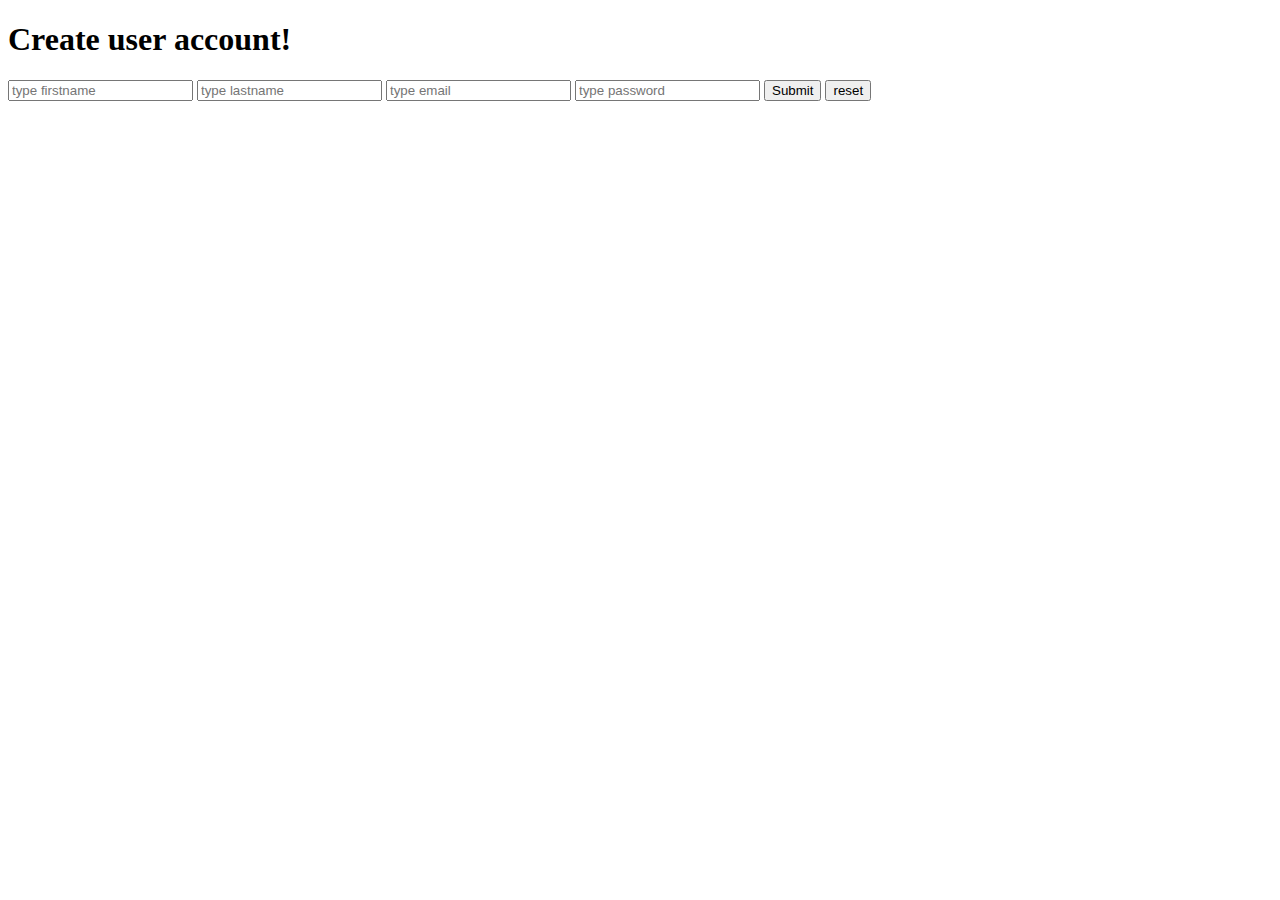
<file: src/main/resources/templates/create-user.html>
<!DOCTYPE html>
<html lang="en">
<head>
    <meta charset="UTF-8">
    <title>Sign Up</title>
</head>
<body>
  <h1>Create user account!</h1>
  <div>
    <form th:action="@{/wishlist/adduser}" th:object="${newUser}" method="post">
      <label>
        <input type="text" th:field="*{firstName}" placeholder="type firstname">
      </label>

      <label>
        <input type="text" th:field="*{lastName}" placeholder="type lastname">
      </label>

      <label>
        <input type="email" th:field="*{email}" placeholder="type email">
      </label>

      <label>
        <input type="password" th:field="*{password}" placeholder="type password">
      </label>

      <button type="submit">Submit</button>
      <button type="reset">reset</button>
    </form>
  </div>
</body>
</html>
</file>
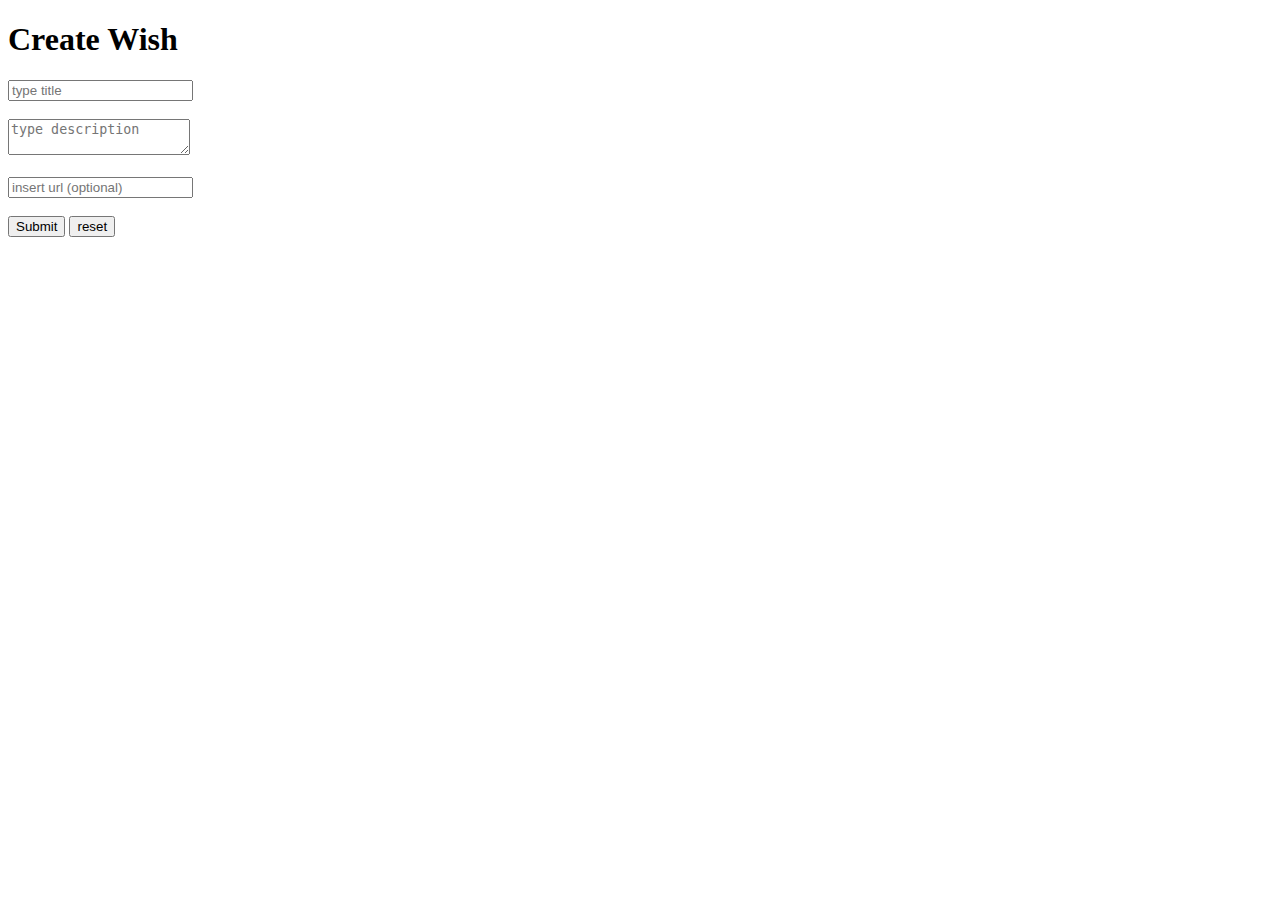
<file: src/main/resources/templates/create-wish.html>
<!DOCTYPE html>
<html lang="en">
<head>
    <meta charset="UTF-8">
    <title>Create Wish</title>
</head>
<body>
  <h1>Create Wish</h1>
  <div>
      <form th:action="@{/wishlist/addwish}" th:object="${newWish}" method="post">
          <label>
              <input type="text" th:field="*{title}" placeholder="type title"><br/><br/>
          </label>

          <label>
              <textarea th:field="*{description}" placeholder="type description"></textarea><br/><br/>
          </label>

          <label>
              <input type="text" th:field="*{url}" placeholder="insert url (optional)"><br/><br/>
          </label>

          <input type="hidden" th:field="*{userId}">

          <button type="submit">Submit</button>
          <button type="reset">reset</button>
      </form>
  </div>
</body>
</html>
</file>
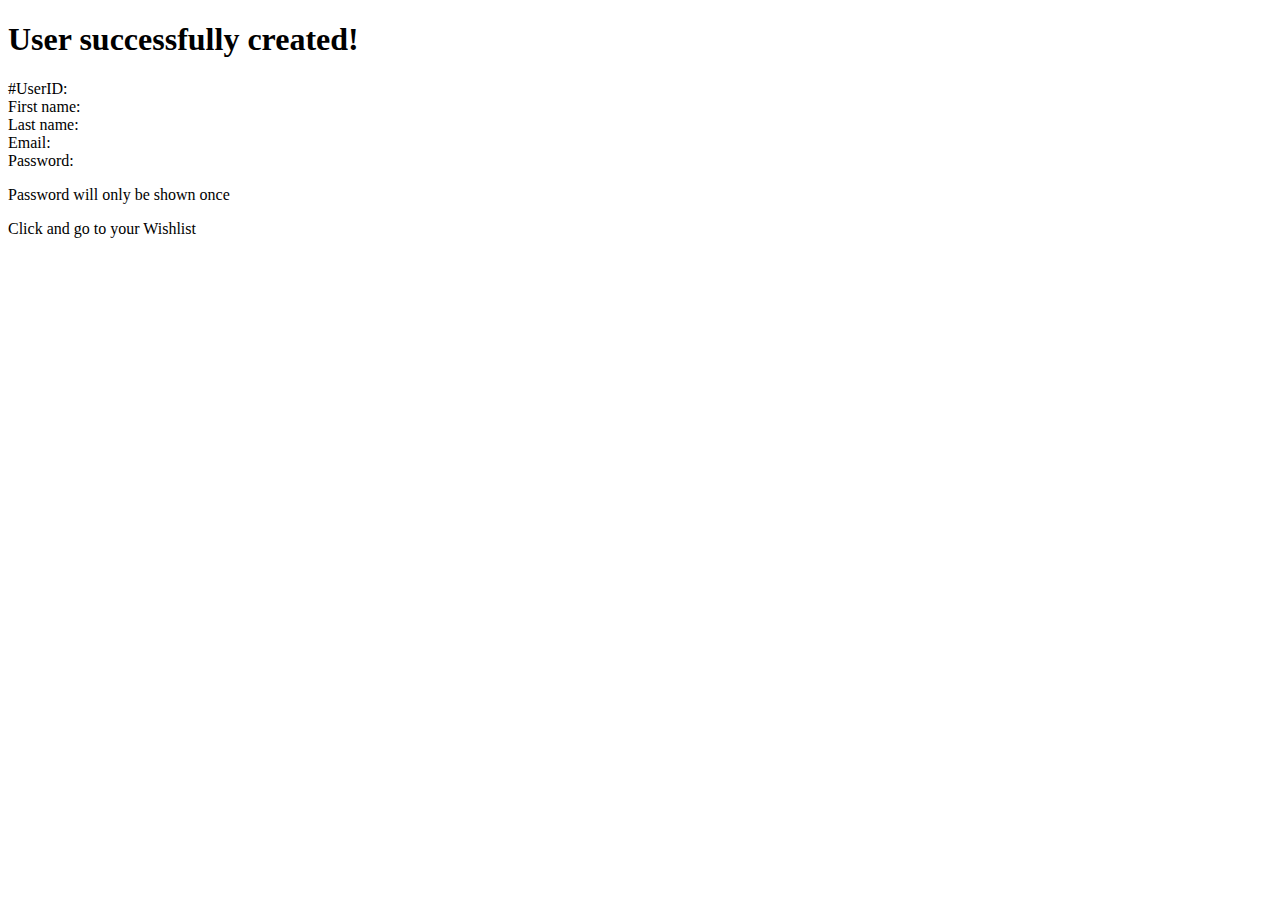
<file: src/main/resources/templates/created-user.html>
<!DOCTYPE html>
<html lang="en">
<head>
    <meta charset="UTF-8">
    <title>Registration Successful</title>
</head>
<body>
  <h1>User successfully created!</h1>
  <div>
      <label>#UserID:</label>
      <span th:text="${userId}"></span> <br/>

      <label>First name:</label>
      <span th:text="${firstName}"></span> <br/>

      <label>Last name:</label>
      <span th:text="${lastName}"></span> <br/>

      <label>Email:</label>
      <span th:text="${email}"></span><br/>

      <label>Password:</label>
      <span th:text="${password}"></span><br/>
      <p>Password will only be shown once</p>
  </div>
  <a th:href="@{'/wishlist/mainpage/' + ${userId}}">Click and go to your Wishlist</a>
</body>
</html>
</file>
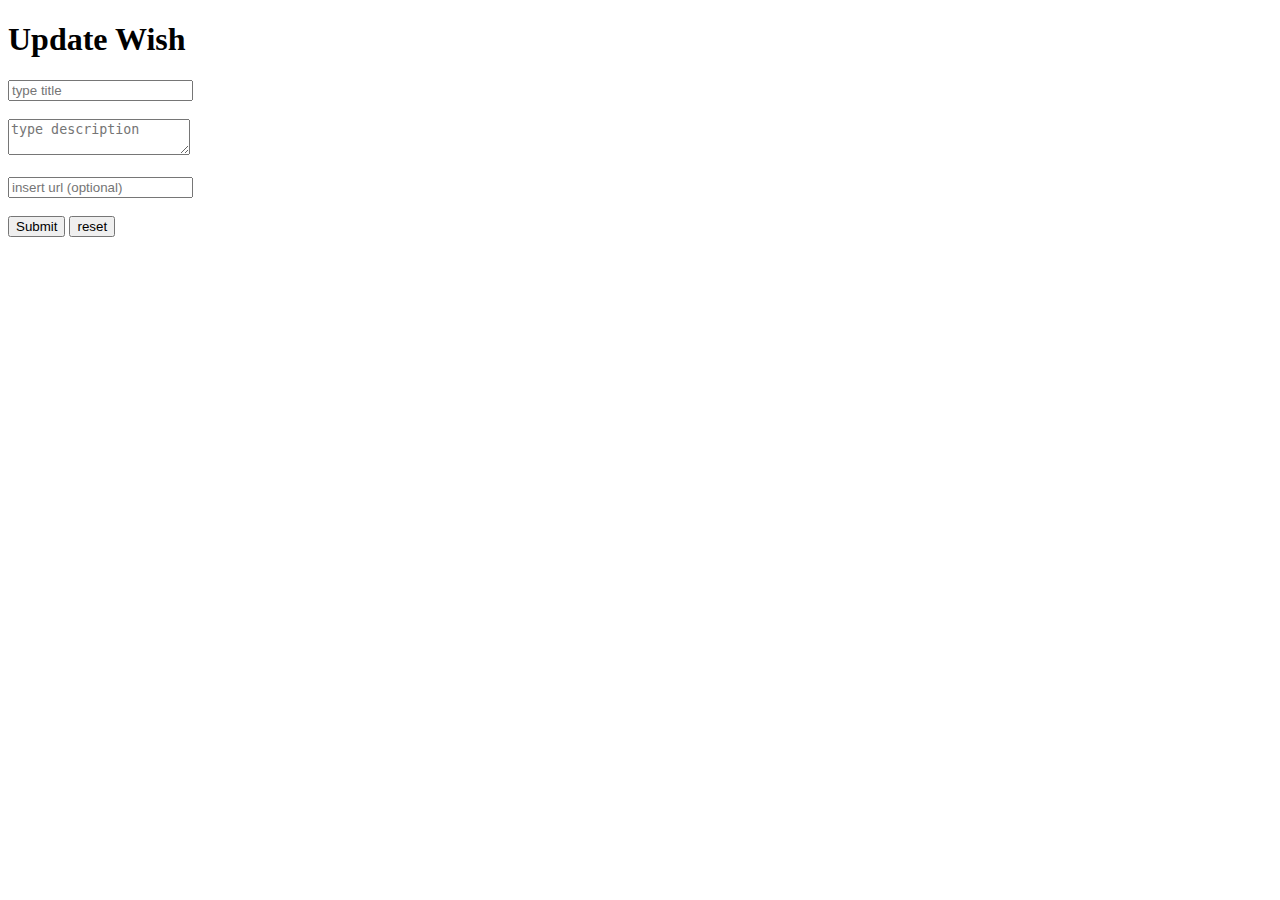
<file: src/main/resources/templates/update-wish.html>
<!DOCTYPE html>
<html lang="en">
<head>
  <meta charset="UTF-8">
  <title>Update Wish</title>
</head>
<body>
<h1>Update Wish</h1>
<div>
  <form th:action="@{/wishlist/updatewish}" th:object="${updateWish}" method="post">
    <label>
      <input type="text" th:field="*{title}" placeholder="type title"><br/><br/>
    </label>

    <label>
      <textarea th:field="*{description}" placeholder="type description"></textarea><br/><br/>
    </label>

    <label>
      <input type="text" th:field="*{url}" placeholder="insert url (optional)"><br/><br/>
    </label>

    <input type="hidden" th:field="*{userId}">
    <input type="hidden" th:field="*{wishId}">

    <button type="submit">Submit</button>
    <button type="reset">reset</button>
  </form>
</div>
</body>
</html>
</file>
